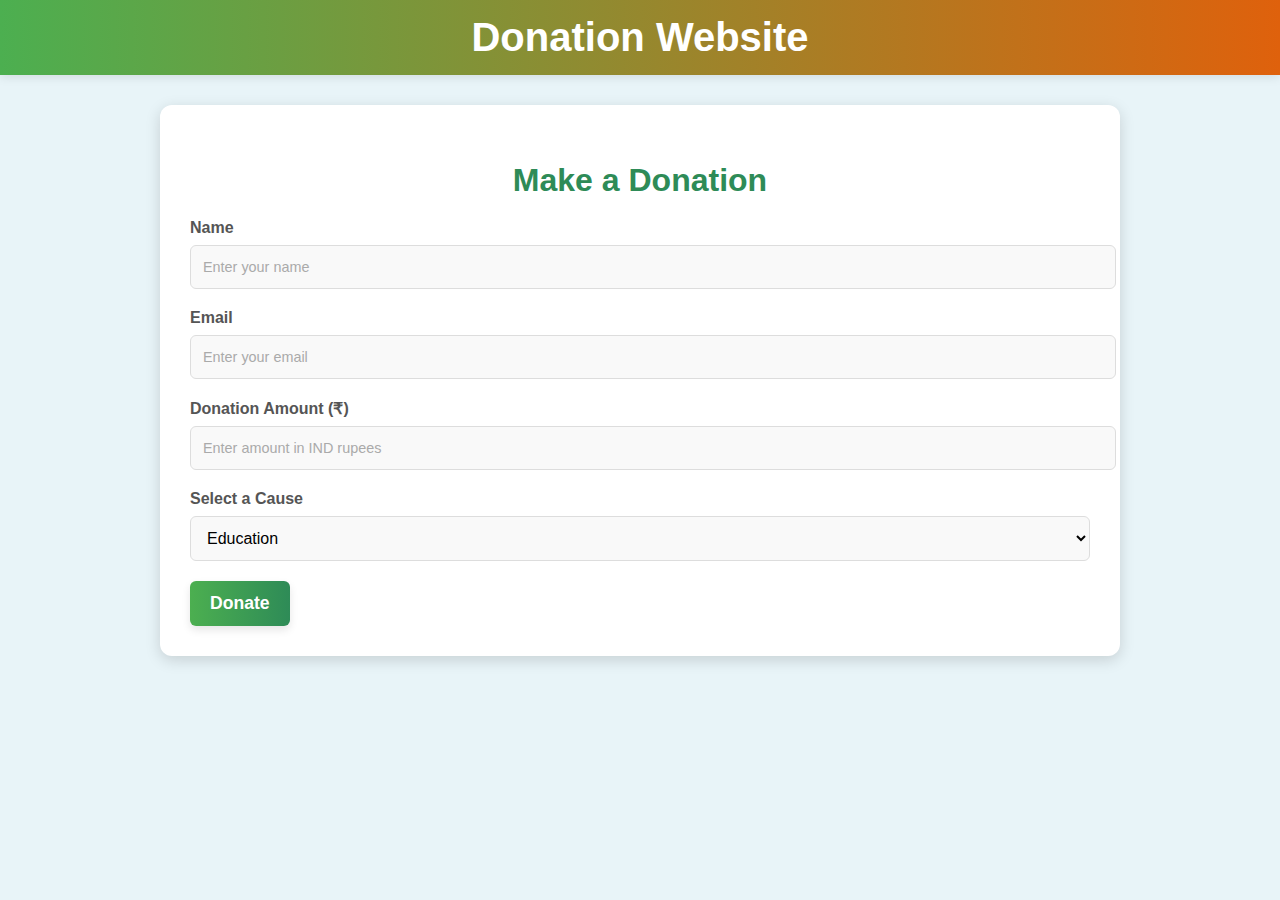
<file: index.html>
<!DOCTYPE html>
<html lang="en">
<head>
    <meta charset="UTF-8">
    <meta name="viewport" content="width=device-width, initial-scale=1.0">
    <title>Donation Website</title>
    <link rel="stylesheet" href="styles.css">
</head>
<body>
    <header>
        <h1>Donation Website</h1>
    </header>
    <div class="container">
        <h2>Make a Donation</h2>
        <form id="donationForm">
            <div class="form-group">
                <label for="name">Name</label>
                <input type="text" id="name" name="name" placeholder="Enter your name" required>
            </div>
            <div class="form-group">
                <label for="email">Email</label>
                <input type="email" id="email" name="email" placeholder="Enter your email" required>
            </div>
            <div class="form-group">
                <label for="amount">Donation Amount (₹)</label>
                <input type="number" id="amount" name="amount" min="1" placeholder="Enter amount in IND rupees" required>
            </div>
            <div class="form-group">
                <label for="cause">Select a Cause</label>
                <select id="cause" name="cause" required>
                    <option value="education">Education</option>
                    <option value="health">Health</option>
                    <option value="environment">Environment</option>
                </select>
            </div>
            <button type="submit">Donate</button>
        </form>
        <div id="donationMessage" class="donation-message" style="display: none;"></div>
    </div>
    <script src="script.js"></script>
</body>
</html>
</file>
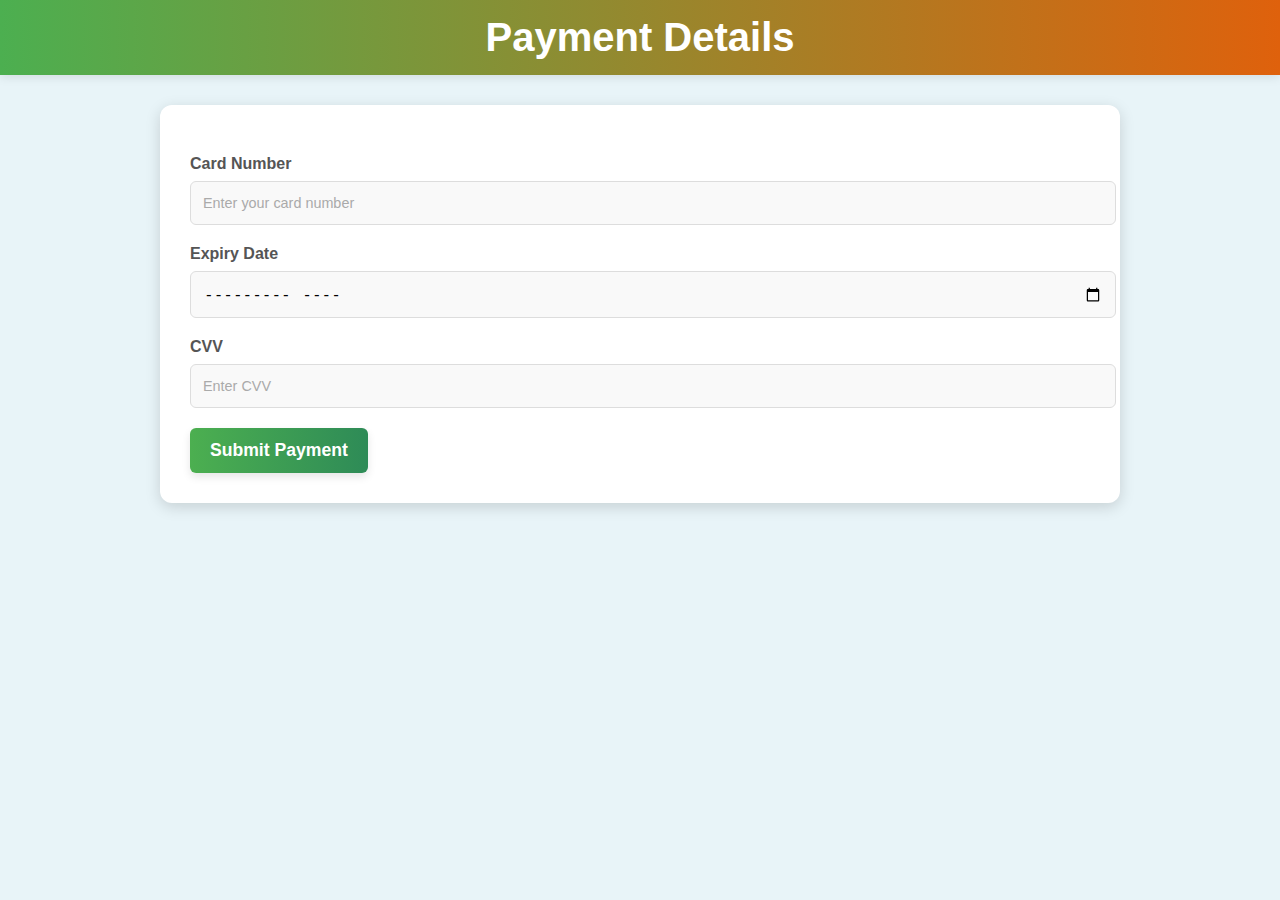
<file: card-details.html>
<!DOCTYPE html>
<html lang="en">
<head>
    <meta charset="UTF-8">
    <meta name="viewport" content="width=device-width, initial-scale=1.0">
    <title>Card Details</title>
    <link rel="stylesheet" href="styles.css">
</head>
<body>
    <header>
        <h1>Payment Details</h1>
    </header>
    <div class="container">
        <div id="donationSummary" style="margin-bottom: 20px;">
            
        </div>
        <form id="paymentForm">
            <div class="form-group">
                <label for="cardNumber">Card Number</label>
                <input type="text" id="cardNumber" name="cardNumber" placeholder="Enter your card number" required>
            </div>
            <div class="form-group">
                <label for="expiryDate">Expiry Date</label>
                <input type="month" id="expiryDate" name="expiryDate" required>
            </div>
            <div class="form-group">
                <label for="cvv">CVV</label>
                <input type="number" id="cvv" name="cvv" placeholder="Enter CVV" required>
            </div>
            <button type="submit">Submit Payment</button>
        </form>
    </div>
    <script>
        const donationData = JSON.parse(localStorage.getItem("donationData"));
        const donationSummary = document.getElementById("donationSummary");

        if (donationData) {
            donationSummary.innerHTML = `
                <h3>Donation Summary</h3>
                <p><strong>Name:</strong> ${donationData.name}</p>
                <p><strong>Email:</strong> ${donationData.email}</p>
                <p><strong>Amount:</strong> ₹${donationData.amount}</p>
                <p><strong>Cause:</strong> ${donationData.cause}</p>
            `;
        }
        const paymentForm = document.getElementById("paymentForm");
        paymentForm.addEventListener("submit", function (event) {
            event.preventDefault();

            const cardNumber = document.getElementById("cardNumber").value;
            const expiryDate = document.getElementById("expiryDate").value;
            const cvv = document.getElementById("cvv").value;

            alert("Payment submitted successfully!");
            localStorage.clear(); 
        });
    </script>
</body>
</html>
</file>
<file: styles.css>
body {
    font-family: 'Roboto', Arial, sans-serif;
    margin: 0;
    padding: 0;
    background-color: #e8f4f8;
    color: #333;
}

header {
    background: linear-gradient(90deg, #4caf50, #df610c);
    color: white;
    padding: 15px 0;
    text-align: center;
    box-shadow: 0 2px 10px rgba(0, 0, 0, 0.1);
}

header h1 {
    font-size: 2.5rem;
    margin: 0;
    font-weight: 700;
}

.container {
    max-width: 900px;
    margin: 30px auto;
    padding: 30px;
    background: white;
    border-radius: 12px;
    box-shadow: 0 4px 15px rgba(0, 0, 0, 0.15);
}

h2 {
    font-size: 2rem;
    color:             #2e8b57;
    margin-bottom: 20px;
    text-align: center;
}

h3 {
    font-size: 1.5rem;
    color: #2e8b57;
}

.form-group {
    margin-bottom: 20px;
}

label {
    display: block;
    margin-bottom: 8px;
    font-weight: 600;
    color: #555;
    font-size: 1rem;
}

input, select {
    width: 100%;
    padding: 12px;
    border: 1px solid #ddd;
    border-radius: 6px;
    font-size: 1rem;
    background: #f9f9f9;
    transition: all 0.3s ease-in-out;
}

input:focus, select:focus {
    outline: none;
    border-color: #4caf50;
    background: #fff;
}

button {
    background: linear-gradient(90deg, #4caf50, #2e8b57);
    color: white;
    padding: 12px 20px;
    border: none;
    border-radius: 6px;
    cursor: pointer;
    font-size: 1.1rem;
    font-weight: bold;
    box-shadow: 0 4px 8px rgba(0, 0, 0, 0.1);
    transition: all 0.3s ease-in-out;
}

button:hover {
    background: linear-gradient(90deg, #2e8b57, #4caf50);
    transform: scale(1.05);
}

button:active {
    background: #4caf50;
    box-shadow: none;
}

.donation-message {
    margin-top: 20px;
    padding: 15px;
    background: #d4edda;
    color: #155724;
    border: 1px solid #c3e6cb;
    border-radius: 6px;
    font-size: 1.1rem;
    text-align: center;
    box-shadow: 0 3px 10px rgba(0, 0, 0, 0.1);
}

input::placeholder {
    color: #aaa;
    font-size: 0.9rem;
}
</file>
